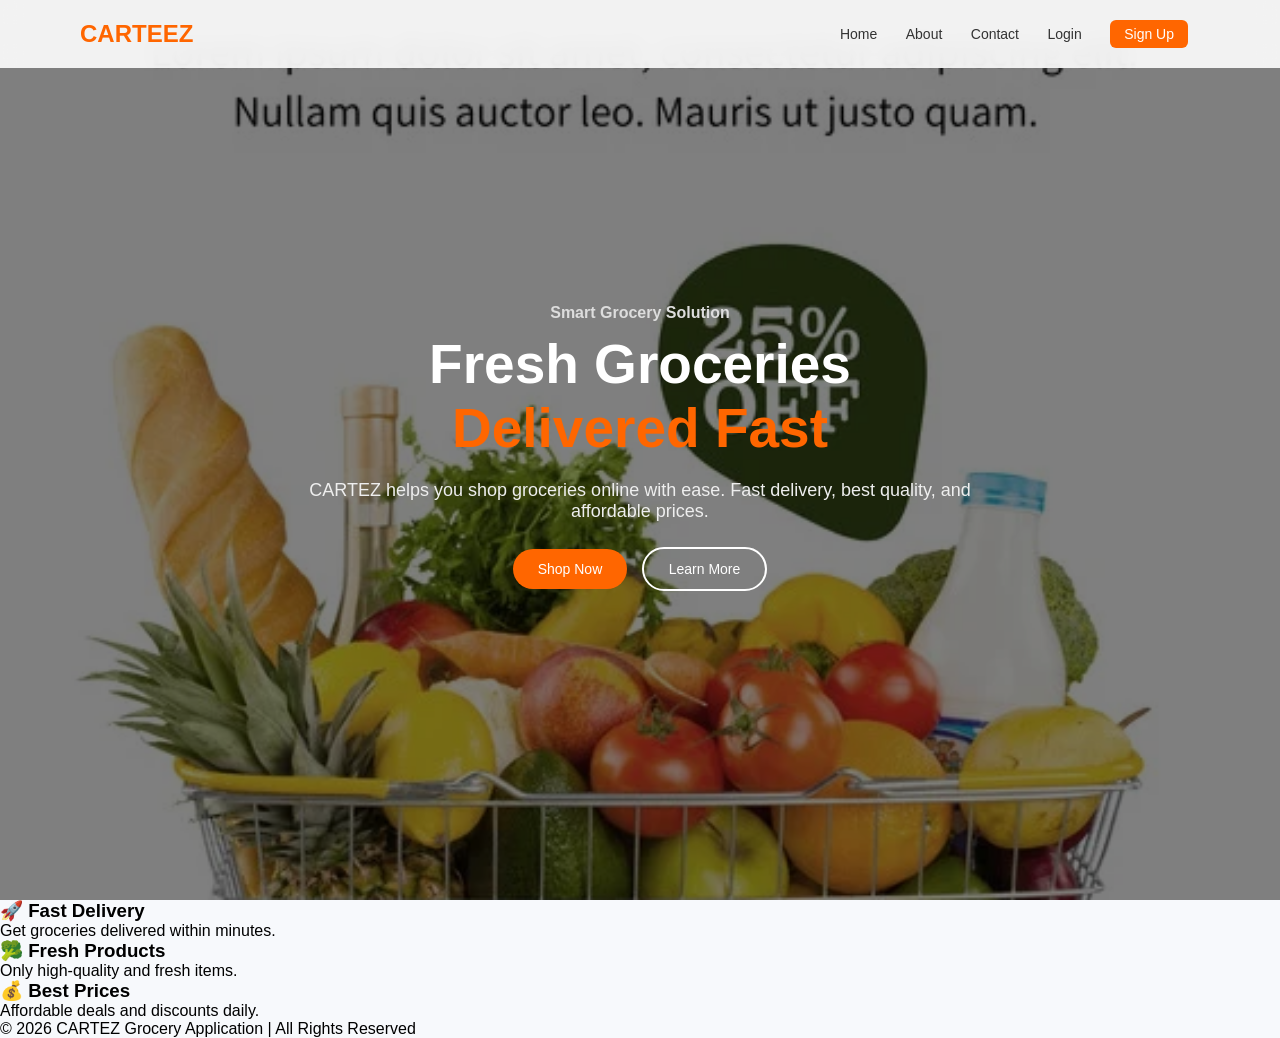
<file: index.html>
<!DOCTYPE html>
<html lang="en">
<head>
    <meta charset="UTF-8">
    <meta name="viewport" content="width=device-width, initial-scale=1.0">
    <title>CARTEZ - Grocery App</title>

    <!-- CSS -->
    <link rel="stylesheet" href="css/style.css">
</head>

<body>

<!-- ================= NAVBAR ================= -->
<header>
    <h2 class="logo">CARTEEZ</h2>

    <nav>
        <a href="index.html">Home</a>
        <a href="about.html">About</a>
        <a href="contact.html">Contact</a>
        <a href="#" class="login">Login</a>
        <a href="#" class="signup">Sign Up</a>
    </nav>
</header>


<!-- ================= HERO SECTION ================= -->
<section class="hero">

    <div class="overlay">
        <h3>Smart Grocery Solution</h3>

        <h1>
            Fresh Groceries <br>
            <span>Delivered Fast</span>
        </h1>

        <p>
            CARTEZ helps you shop groceries online with ease.
            Fast delivery, best quality, and affordable prices.
        </p>

        <div class="buttons">
            <button class="btn primary">Shop Now</button>
            <button class="btn secondary">Learn More</button>
        </div>
    </div>

</section>


<!-- ================= FEATURES SECTION ================= -->
<section class="features">

    <div class="feature-box">
        <h3>🚀 Fast Delivery</h3>
        <p>Get groceries delivered within minutes.</p>
    </div>

    <div class="feature-box">
        <h3>🥦 Fresh Products</h3>
        <p>Only high-quality and fresh items.</p>
    </div>

    <div class="feature-box">
        <h3>💰 Best Prices</h3>
        <p>Affordable deals and discounts daily.</p>
    </div>

</section>


<!-- ================= FOOTER ================= -->
<footer>
    <p>© 2026 CARTEZ Grocery Application | All Rights Reserved</p>
</footer>


<!-- JS -->
<script src="js/script.js"></script>

</body>
</html>
</file>
<file: css/style.css>
/* RESET */
* {
    margin: 0;
    padding: 0;
    box-sizing: border-box;
    font-family: 'Segoe UI', sans-serif;
}

/* BODY */
body {
    background: #f7f9fc;
}

/* NAVBAR */
header {
    position: fixed;
    width: 100%;
    top: 0;
    left: 0;
    display: flex;
    justify-content: space-between;
    align-items: center;
    padding: 20px 80px;
    background: rgba(255,255,255,0.9);
    backdrop-filter: blur(10px);
    z-index: 1000;
}

.logo {
    font-size: 24px;
    font-weight: bold;
    color: #ff6600;
}

nav a {
    margin: 0 12px;
    text-decoration: none;
    color: #333;
    font-size: 14px;
}

nav a:hover {
    color: #ff6600;
}

/* SIGNUP BUTTON */
.signup {
    background: #ff6600;
    color: white;
    padding: 6px 14px;
    border-radius: 6px;
}

/* HERO FULL BACKGROUND */
.hero {
    height: 100vh;
    display: flex;
    justify-content: center;
    align-items: center;
    text-align: center;

    background: url("../images/backgrounds.jpg") no-repeat center center/cover;
    position: relative;
}

/* DARK OVERLAY */
.hero::before {
    content: "";
    position: absolute;
    width: 100%;
    height: 100%;
    background: rgba(0,0,0,0.5);
    top: 0;
    left: 0;
}

/* CENTER CONTENT */
.overlay {
    position: relative;
    z-index: 2;
    max-width: 700px;
}

/* TEXT */
.overlay h3 {
    color: #ddd;
    font-size: 16px;
}

.overlay h1 {
    font-size: 55px;
    margin: 10px 0;
    color: white;
}

.overlay span {
    color: #ff6600;
}

.overlay p {
    font-size: 18px;
    color: #eee;
    margin: 20px 0;
}

/* BUTTONS */
.buttons {
    margin-top: 20px;
}

.btn {
    padding: 12px 25px;
    border: none;
    cursor: pointer;
    border-radius: 30px;
    margin: 5px;
    font-size: 14px;
}

.primary {
    background: #ff6600;
    color: white;
}

.secondary {
    background: transparent;
    border: 2px solid white;
    color: white;
}

/* REMOVE OLD IMAGE SYSTEM */
.left, .right {
    display: none;
}

/* RESPONSIVE */
@media(max-width: 900px) {
    .overlay h1 {
        font-size: 36px;
    }
}
</file>
